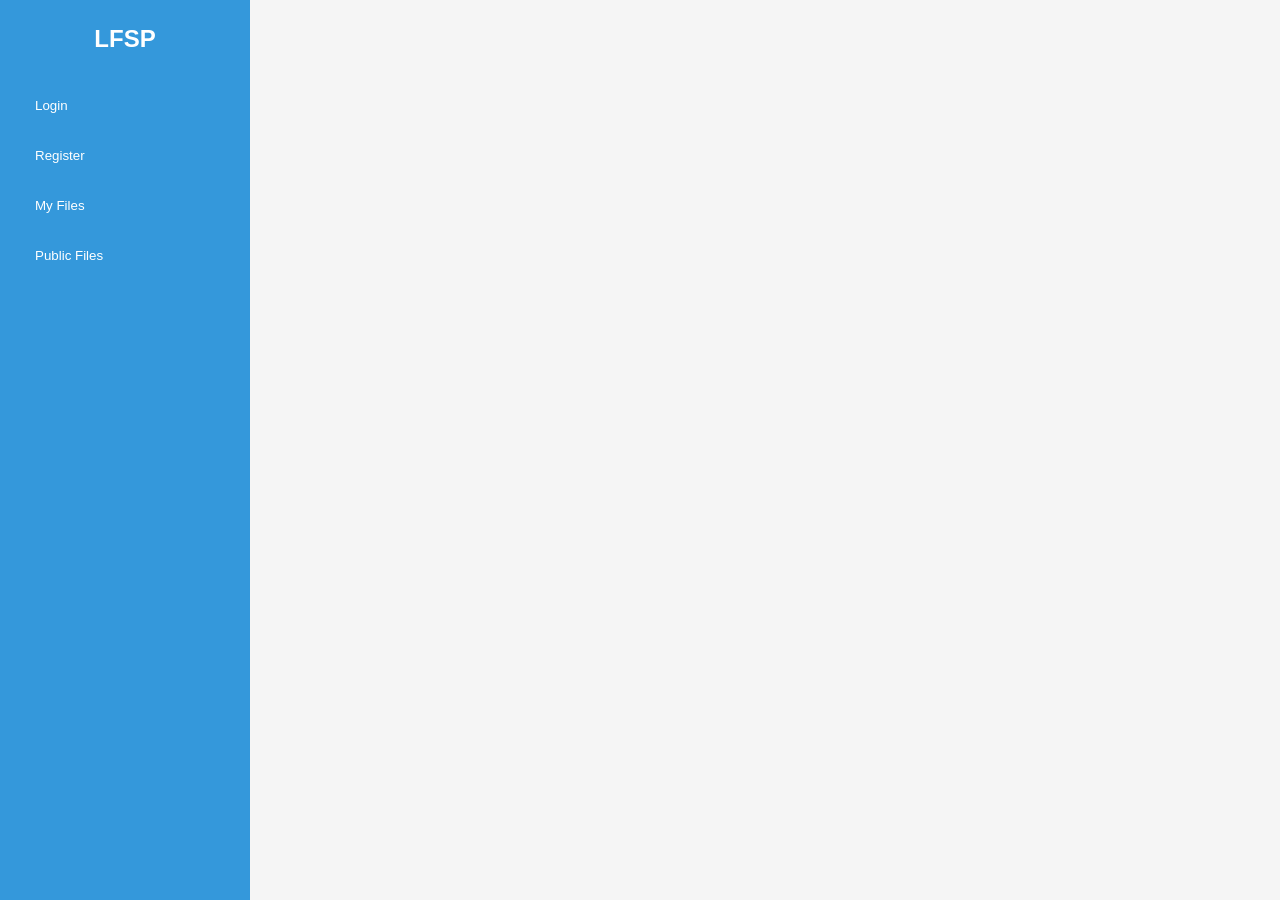
<file: src/main/resources/static/index.html>
<!DOCTYPE html>
<html lang="en">
<head>
    <meta charset="UTF-8">
    <meta name="viewport" content="width=device-width, initial-scale=1.0">
    <title>Local File Sharing Platform</title>
    <link rel="stylesheet" href="./styles.css">
</head>
<body>
    <div class="app-container">
        <!-- Sidebar -->
        <div class="sidebar">
            <div class="sidebar-logo">LFSP</div>
            <ul class="sidebar-menu">
                <li><button id="btn-login-sidebar">Login</button></li>
                <li><button id="btn-register-sidebar">Register</button></li>
                <li><button id="btn-files-sidebar">My Files</button></li>
                <li><button id="btn-public-sidebar">Public Files</button></li>
            </ul>
        </div>

        <div id="notification-container"></div>

        <!-- Main Content Area -->
        <div class="main-content">
            <!-- Login Section -->
            <section id="login-section" class="card hidden">
                <h2>Login to LFSP</h2>
                <form id="login-form">
                    <div class="form-group">
                        <label for="login-username">Username</label>
                        <input type="text" id="login-username" class="form-control" required>
                    </div>
                    <div class="form-group">
                        <label for="login-password">Password</label>
                        <input type="password" id="login-password" class="form-control" required>
                    </div>
                    <button type="submit" class="btn">Login</button>
                </form>
            </section>

            <!-- Registration Section -->
            <section id="register-section" class="card hidden">
                <h2>Create Account</h2>
                <form id="register-form">
                    <div class="form-group">
                        <label for="register-username">Username</label>
                        <input type="text" id="register-username" class="form-control" required>
                    </div>
                    <div class="form-group">
                        <label for="register-password">Password</label>
                        <input type="password" id="register-password" class="form-control" required>
                    </div>
                    <div class="form-group">
                        <label for="confirm-password">Confirm Password</label>
                        <input type="password" id="confirm-password" class="form-control" required>
                    </div>
                    <button type="submit" class="btn">Register</button>
                </form>
            </section>

            <!-- File Management Section -->
            <section id="file-management-section" class="hidden">
                <div class="card">
                    <h2>My Files</h2>
                    <div id="upload-section">
                        <input type="file" id="file-upload" multiple>
                        <button id="btn-upload" class="btn btn-secondary">Upload Files</button>
                    </div>
                </div>

                <div class="card">
                    <h3>File List</h3>
                    <table class="file-table">
                        <thead>
                            <tr>
                                <th>Name</th>
                                <th>Type</th>
                                <th>Size</th>
                                <th>Actions</th>
                            </tr>
                        </thead>
                        <tbody id="file-table-body">
                            <!-- Dynamically populated rows -->
                        </tbody>
                    </table>
                </div>
            </section>

            <!-- Public Files Section -->
            <section id="public-files-section" class="card hidden">
                <h2>Public Files</h2>
                <div class="search-container">
                    <input type="text" id="search-user" placeholder="Search files by username" class="form-control">
                    <button id="btn-search" class="btn">Search</button>
                </div>
                <div id="public-file-list">
                    <!-- Dynamically populated public files -->
                </div>
            </section>
        </div>
    </div>
    <script src="./scripts.js"></script>
    </body>
</html>
</file>
<file: src/main/resources/static/styles.css>
:root {
    --primary-color: #3498db;
    --secondary-color: #2a794b;
    --background-color: #f5f5f5;
    --text-color: #333;
    --card-background: white;
}

* {
    margin: 0;
    padding: 0;
    box-sizing: border-box;
}

body {
    font-family: 'Inter', -apple-system, BlinkMacSystemFont, 'Segoe UI', Roboto, Oxygen, Ubuntu, Cantarell, 'Open Sans', 'Helvetica Neue', sans-serif;
    line-height: 1.6;
    background-color: var(--background-color);
    color: var(--text-color);
}

.app-container {
    display: flex;
    min-height: 100vh;
}

.sidebar {
    width: 250px;
    background-color: var(--primary-color);
    color: white;
    padding: 20px;
    display: flex;
    flex-direction: column;
}

.sidebar-logo {
    font-size: 1.5rem;
    font-weight: bold;
    margin-bottom: 30px;
    text-align: center;
}

.sidebar-menu {
    list-style: none;
}

.sidebar-menu li {
    margin-bottom: 15px;
}

.sidebar-menu button {
    width: 100%;
    background: none;
    border: none;
    color: white;
    text-align: left;
    padding: 10px 15px;
    border-radius: 5px;
    cursor: pointer;
    transition: background-color 0.3s;
}

.sidebar-menu button:hover {
    background-color: rgba(255,255,255,0.2);
}

.main-content {
    flex-grow: 1;
    padding: 20px;
    background-color: var(--background-color);
    overflow-y: auto;
}

.card {
    background-color: var(--card-background);
    border-radius: 10px;
    box-shadow: 0 4px 6px rgba(0,0,0,0.1);
    padding: 20px;
    margin-bottom: 20px;
}

.form-group {
    margin-bottom: 15px;
}

.form-group label {
    display: block;
    margin-bottom: 5px;
    font-weight: 600;
}

.form-control {
    width: 100%;
    padding: 10px;
    border: 1px solid #ddd;
    border-radius: 5px;
}

.btn {
    display: inline-block;
    padding: 10px 15px;
    background-color: var(--primary-color);
    color: white;
    border: none;
    border-radius: 5px;
    cursor: pointer;
    transition: background-color 0.3s;
}

.btn:hover {
    background-color: #2980b9;
}

.btn-secondary {
    background-color: var(--secondary-color);
}

.btn-secondary:hover {
    background-color: #27ae60;
}

.file-table {
    width: 100%;
    border-collapse: collapse;
}

.file-table th, .file-table td {
    border: 1px solid #ddd;
    padding: 10px;
    text-align: left;
}

.file-table th {
    background-color: #f2f2f2;
}

.hidden {
    display: none !important;
}

.search-container {
    display: flex;
    margin-bottom: 20px;
}

.search-container input {
    flex-grow: 1;
    margin-right: 10px;
}

@media (max-width: 768px) {
    .app-container {
        flex-direction: column;
    }

    .sidebar {
        width: 100%;
        flex-direction: row;
        align-items: center;
    }

    .sidebar-logo {
        margin-bottom: 0;
        margin-right: 20px;
    }

    .sidebar-menu {
        display: flex;
        flex-grow: 1;
    }

    .sidebar-menu li {
        margin-bottom: 0;
        margin-right: 15px;
    }
}

#notification-container {
    position: fixed;
    top: 20px;
    right: 20px;
    z-index: 1000;
    max-width: 300px;
}

.notification {
    background-color: #f1f1f1;
    border-radius: 5px;
    padding: 15px;
    margin-bottom: 10px;
    box-shadow: 0 4px 6px rgba(0,0,0,0.1);
    display: flex;
    align-items: center;
    justify-content: space-between;
    animation: slideIn 0.3s ease-out;
}

.notification.success {
    background-color: var(--secondary-color);
    color: white;
}

.notification.error {
    background-color: #e74c3c;
    color: white;
}

.notification-close {
    background: none;
    border: none;
    color: inherit;
    font-size: 20px;
    cursor: pointer;
    padding: 0 10px;
}

@keyframes slideIn {
    from {
        opacity: 0;
        transform: translateX(100%);
    }
    to {
        opacity: 1;
        transform: translateX(0);
    }
}

@keyframes slideOut {
    from {
        opacity: 1;
        transform: translateX(0);
    }
    to {
        opacity: 0;
        transform: translateX(100%);
    }
}
</file>
